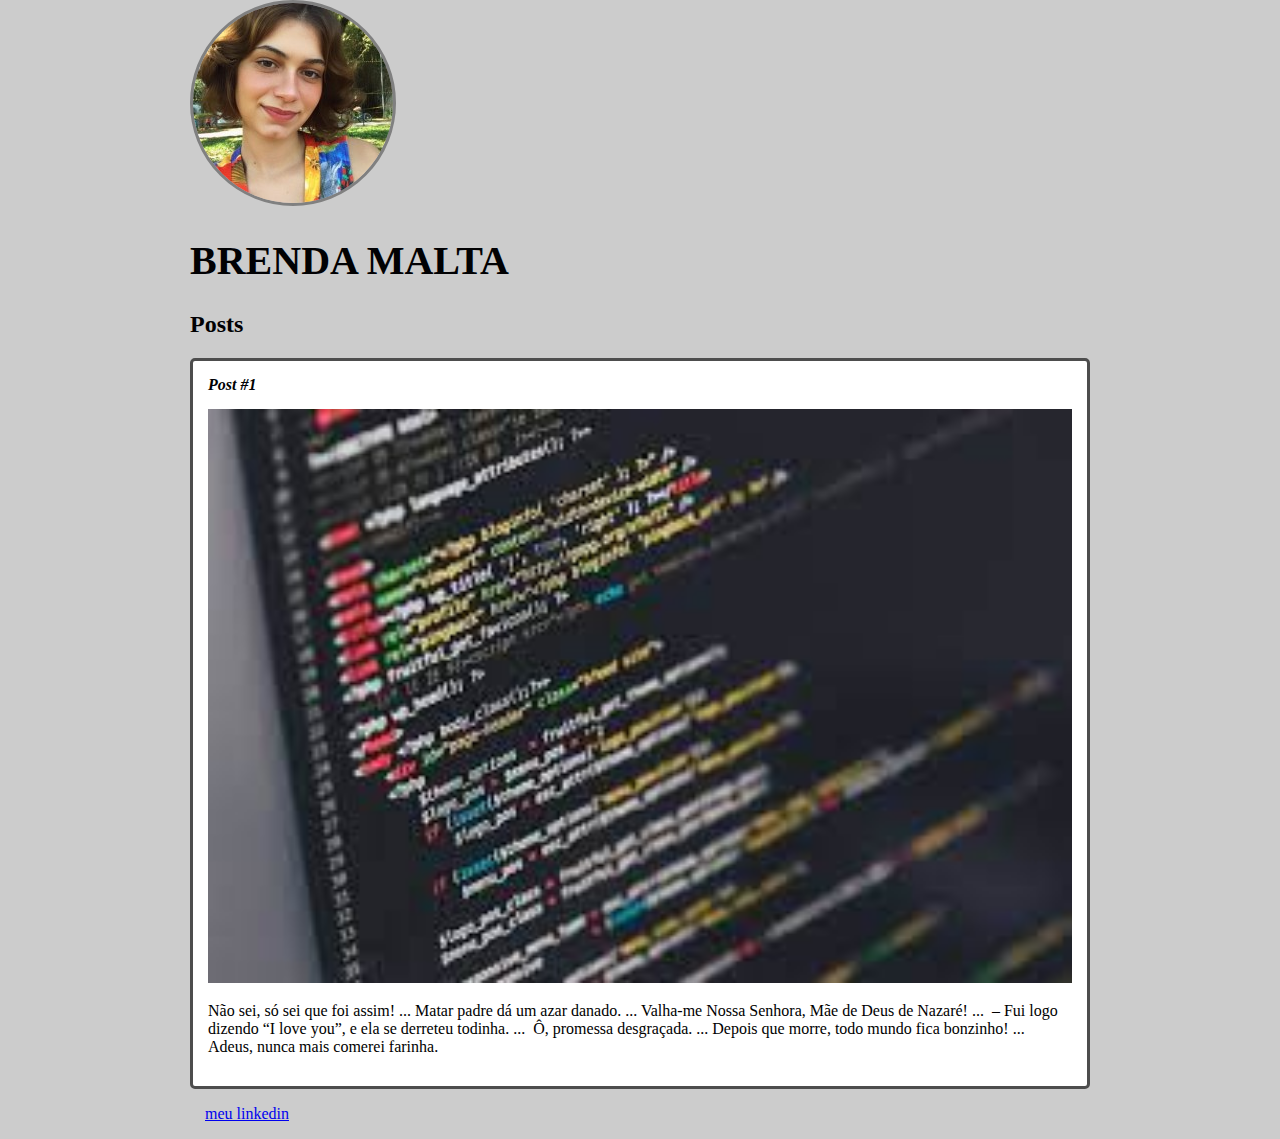
<file: html-css/codigos/index.html>
<!DOCTYPE html>
<html lang="pt-br">
<head>
    <meta charset="UTF-8">
    <meta http-equiv="X-UA-Compatible" content="IE=edge">
    <meta name="viewport" content="width=device-width, initial-scale=1.0">
    <title>Brenda Malta</title>
    <link rel="stylesheet" href="style.css">
</head>
<body>
    <header>
        <img src="fotolinkedin.jpg" alt="foto da Brenda" class="photo" >
        <h1 id="title">Brenda Malta</h1>
    </header>
    <section>
        <header>
            <h2 class="subtitle">Posts</h2>
        </header>
    <article class="post">
        <header>
            <h3 class="post-title"> Post #1</h3>
            <img src="editor-foto.jpg" alt="editor de texto contendo codigo" class="post-image">
        </header>
        <p class="post-content">
            Não sei, só sei que foi assim! ...
            Matar padre dá um azar danado. ...
            Valha-me Nossa Senhora, Mãe de Deus de Nazaré! ...
⁠            – Fui logo dizendo “I love you”, e ela se derreteu todinha. ...
⁠            Ô, promessa desgraçada. ...
            ⁠Depois que morre, todo mundo fica bonzinho! ...
            Adeus, nunca mais comerei farinha.
        </p>
    
    </article>
    </section>
    <footer>
        <ul class="content-list">
            <li><a href="https://www.linkedin.com/in/brenda-malta/" target="_blank">meu linkedin</a></li>
        </ul>
    </footer>
</body>
</html>
</file>
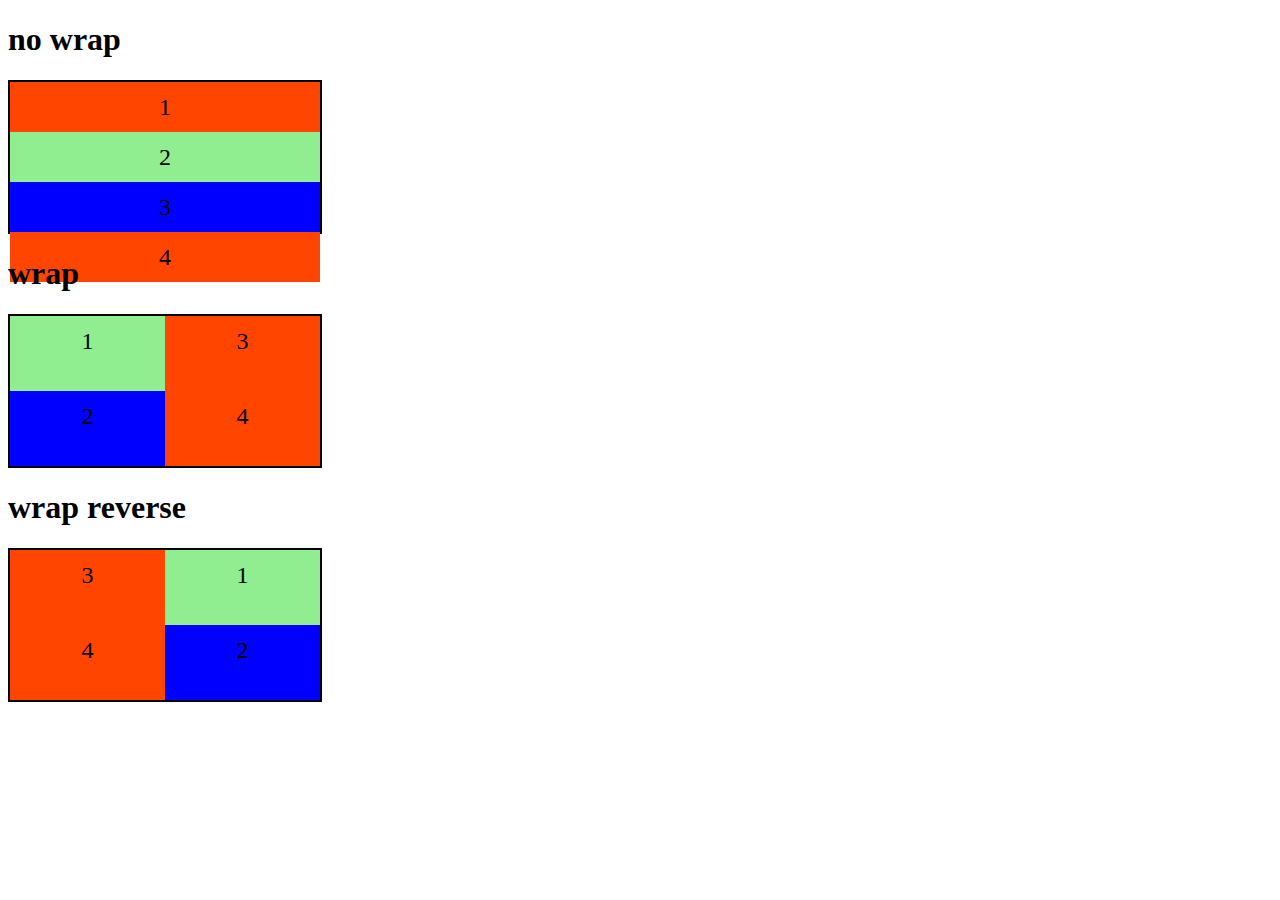
<file: flexbox/projeto-flexbox/flex-wrap.html>
<!DOCTYPE html>
<html lang="en">
<head>
    <meta charset="UTF-8">
    <meta name="viewport" content="width=device-width, initial-scale=1.0">
    <title>Fundamentos - flex wrap</title>

    <style>
        .flex-container{
            display: flex;
            flex-direction: column;
            height: 150px;
            border: 2px solid black;
            max-width: 310px;
        }

        .item{
            font-size: 24px;
            height: 50%;
            text-align: center;
            min-width: 100px;
            line-height: 50px;
        }

        .nowrap{
            flex-wrap: nowrap;
        }

        .wrap{
            flex-wrap: wrap;
        }

        .wrap-reverse{
            flex-wrap: wrap-reverse;
        }

        .blue{
            background-color: blue;
        }

        .green{
            background-color: lightgreen;
        }

        .orange{
            background-color: orangered;
        }
    </style>
</head>
<body>
    <h1>no wrap</h1>

    <div class="flex-container nowrap">
        <div class="item orange">1</div>
        <div class="item green">2</div>
        <div class="item blue">3</div>
        <div class="item orange">4</div>
    </div>

    <h1>wrap</h1>

    <div class="flex-container wrap">
        <div class="item green">1</div>
        <div class="item blue">2</div>
        <div class="item orange">3</div>
        <div class="item orange">4</div>
    </div>

    <h1>wrap reverse</h1>

    <div class="flex-container wrap-reverse">
        <div class="item green">1</div>
        <div class="item blue">2</div>
        <div class="item orange">3</div>
        <div class="item orange">4</div>
    </div>


</body>
</html>
</file>
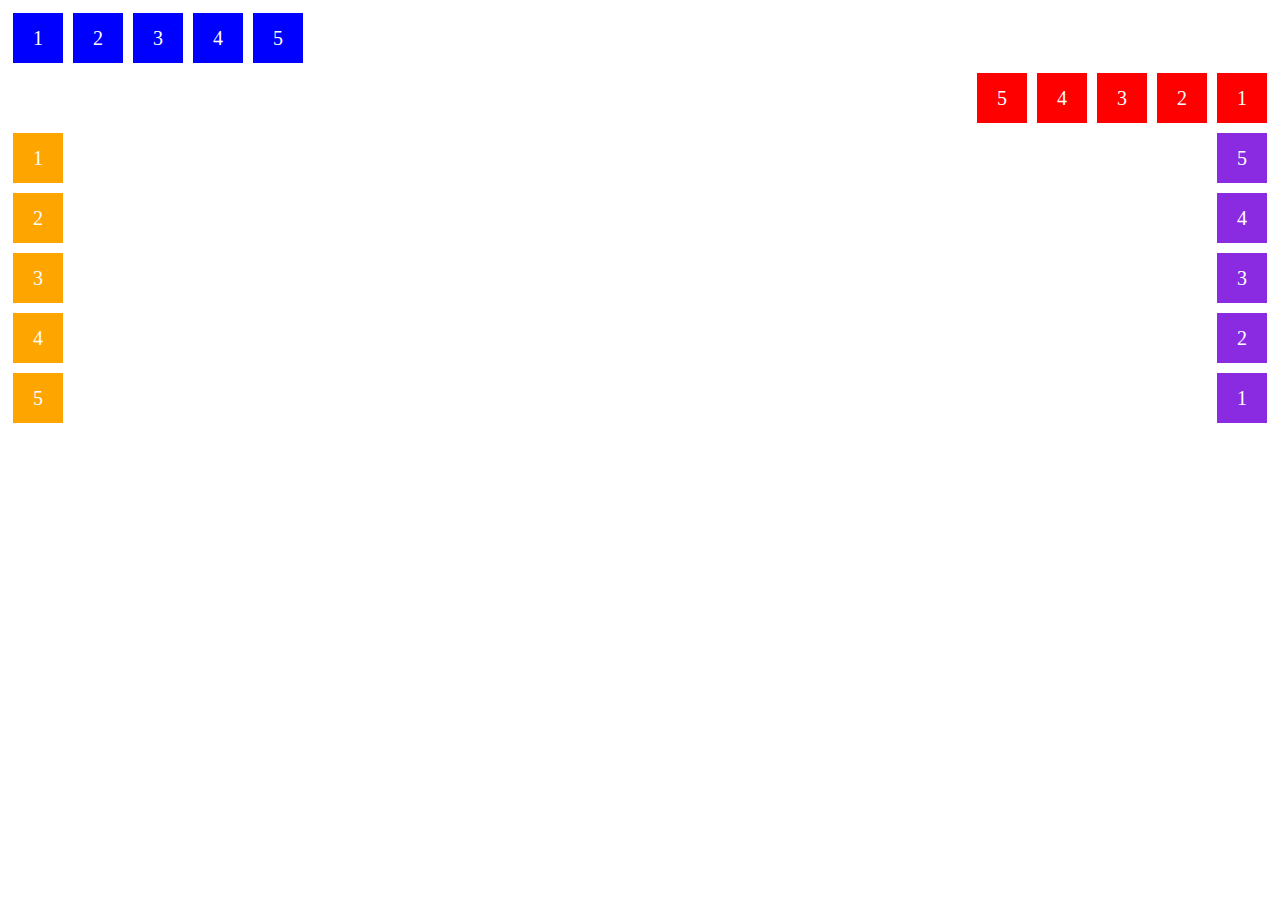
<file: flexbox/projeto-flexbox/flexdirection.html>
<!DOCTYPE html>
<html lang="pt-br">
<head>
    <meta charset="UTF-8">
    <meta http-equiv="X-UA-Compatible" content="IE=edge">
    <meta name="viewport" content="width=device-width, initial-scale=1.0">
    <title>fundamentos - Flex direction</title>
    <style>
        .flex-container{
            margin: 0;
            padding: 0;
            display: flex;
            list-style: none;

        }
        .flex-item{
            background: blue;
            height: 50px;
            width: 50px;
            line-height: 50px;
            font-size: 20px;
            color: white;
            text-align: center;
            margin: 5px;
        }
        .row{
            flex-direction: row;
        }
        .row-reverse {
            
            flex-direction: row-reverse;
        }
        .row-reverse li {
            background-color: red;
        }
        .column{
            float: left;
            flex-direction: column;
        }
        .column li{
            background: orange;
        }
        .column-reverse{
            float: right;
            flex-direction: column-reverse;
        }
        .column-reverse li{
            background-color: blueviolet;
        }

    </style>
</head>
<body>
    <ul class="flex-container row">
        <li class="flex-item">1</li>
        <li class="flex-item">2</li>
        <li class="flex-item">3</li>
        <li class="flex-item">4</li>
        <li class="flex-item">5</li>
    </ul>
    <ul class="flex-container row-reverse">
        <li class="flex-item">1</li>
        <li class="flex-item">2</li>
        <li class="flex-item">3</li>
        <li class="flex-item">4</li>
        <li class="flex-item">5</li>
    </ul>
    <ul class="flex-container column">
        <li class="flex-item">1</li>
        <li class="flex-item">2</li>
        <li class="flex-item">3</li>
        <li class="flex-item">4</li>
        <li class="flex-item">5</li>
    </ul>
    <ul class="flex-container column-reverse">
        <li class="flex-item">1</li>
        <li class="flex-item">2</li>
        <li class="flex-item">3</li>
        <li class="flex-item">4</li>
        <li class="flex-item">5</li>
    </ul>
</body>
</html>
</file>
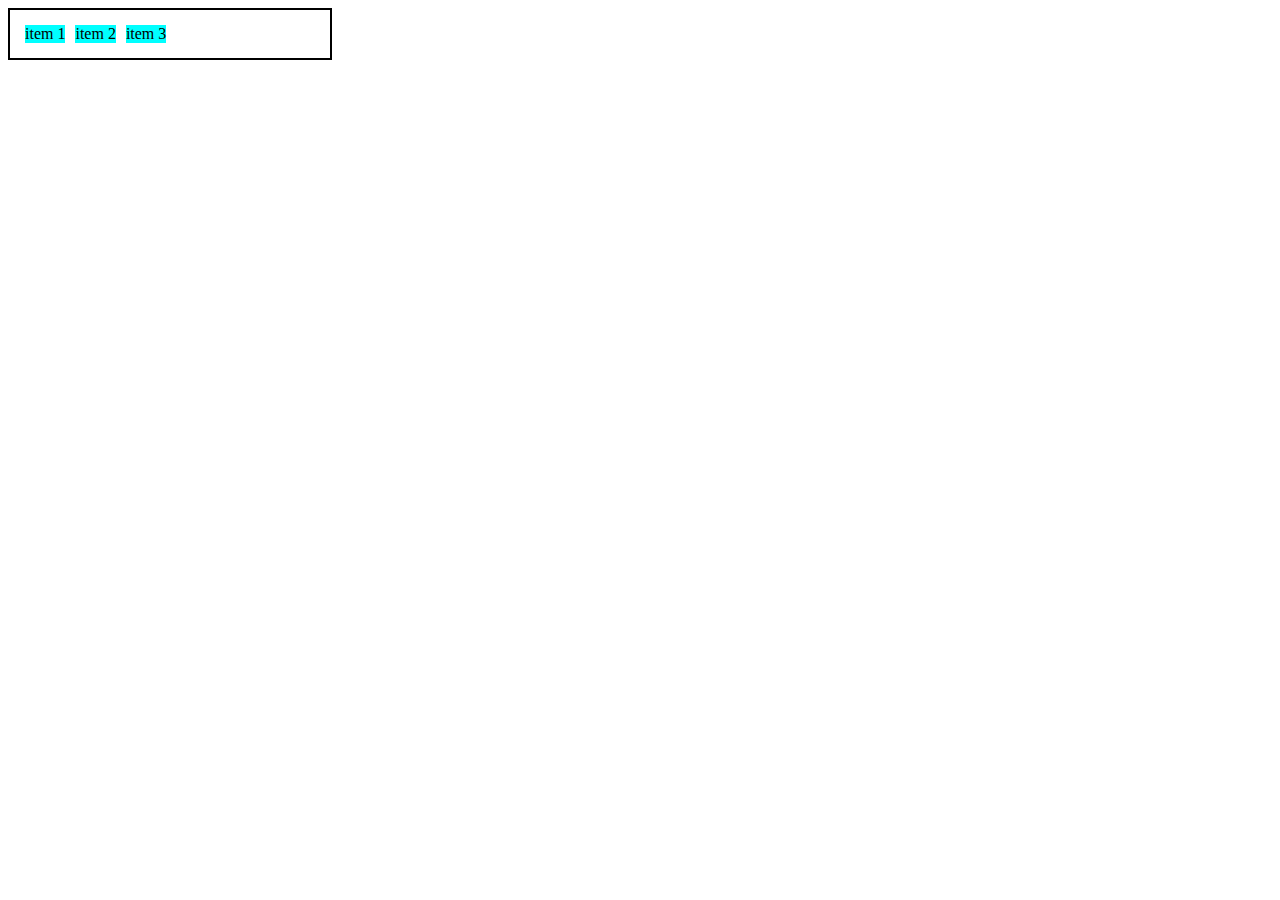
<file: flexbox/projeto-flexbox/flexdisplay.html>
<!DOCTYPE html>
<html lang="pt-br">
<head>
    <meta charset="UTF-8">
    <meta http-equiv="X-UA-Compatible" content="IE=edge">
    <meta name="viewport" content="width=device-width, initial-scale=1.0">
    <title>Fundamentos-display flex</title>
    <style>
        .flex{
            max-width: 300px;
            padding: 10px;
            border: 2px solid black;
            display: flex;
        }
        .item{
            background-color: aqua;
            margin: 5px;
        }
    </style>
</head>
<body>
    <div class="flex">
        <div class="item">item 1</div>
        <div class="item">item 2</div>
        <div class="item">item 3</div>
    </div>
</body>
</html>
</file>
<file: html-css/codigos/style.css>
.photo{
    border-radius: 50%;
    border: 3px solid grey;
}
body{
    background: rgb(204, 204, 204);
    font-family: Verdana;
    max-width: 900px;
    margin: auto;
}


#title, .subtitle, .post-title{
    color: rgb(1, 1, 3);
}
#title{
    font-size: 40px;
    text-transform: uppercase;

}
.post-title{
    font-size: 16px;
    font-style: italic;
    margin: 0%;
    margin-bottom: 15px;
}
.post{
    background: white;
    padding: 15px;
    border: 3px solid rgb(77, 77, 77);
    margin-bottom: 15px;
    border-radius: 5px;
}
.post-content{
    margin: 0%;
    margin-bottom: 15px;
    
}
.post-image{
    margin-bottom: 15px;
    width: 100%;

}
.content-list{
    list-style-type: none;
    padding-left: 15px;
}
</file>
